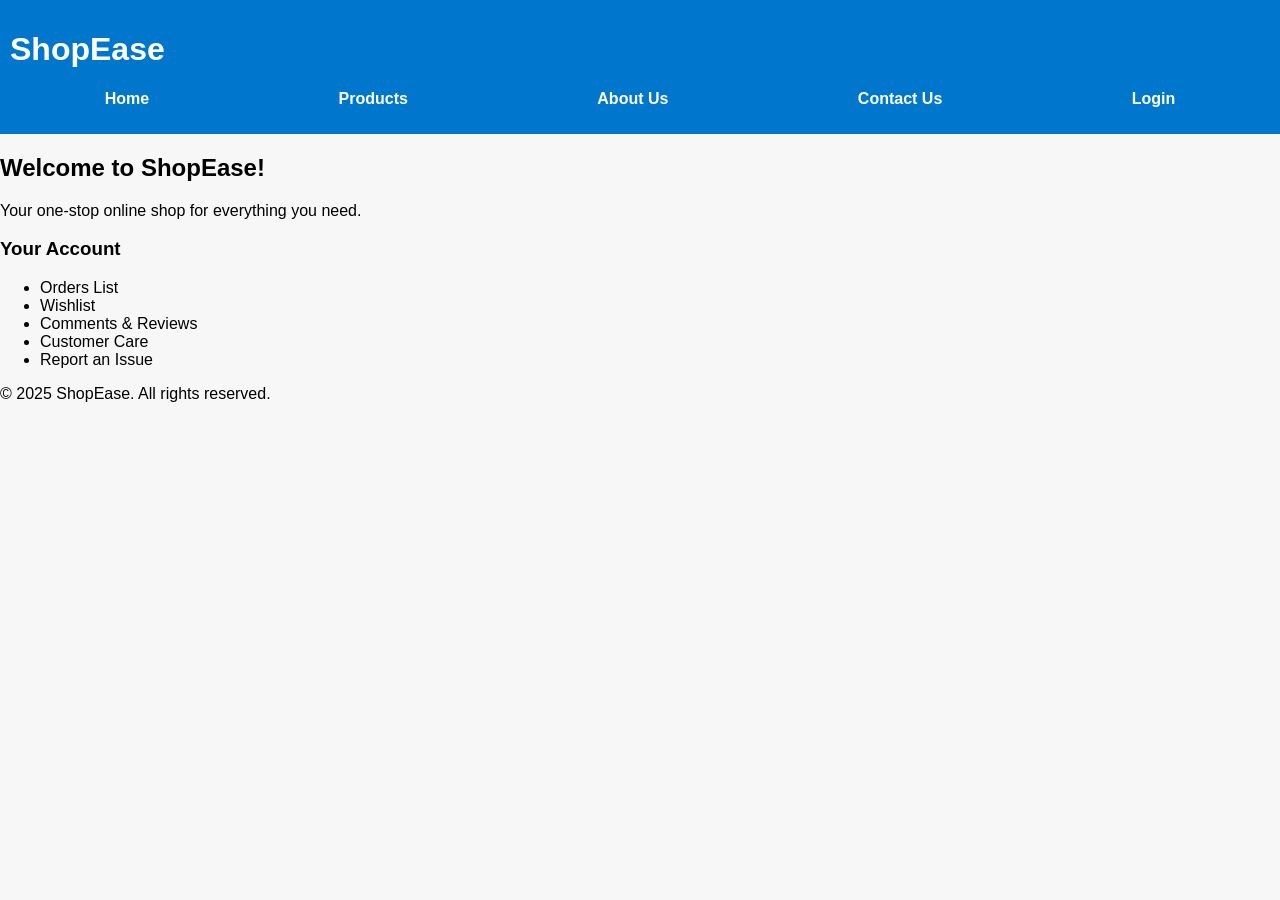
<file: index.html>
<!DOCTYPE html>
<html lang="en">
<head>
  <meta charset="UTF-8">
  <title>ShopEase - Home</title>
  <link rel="stylesheet" href="style.css">
</head>
<body>

  <!-- Navigation Menu -->
  <header>
    <h1>ShopEase</h1>
    <nav>
      <ul>
        <li><a href="index.html">Home</a></li>
        <li><a href="products.html">Products</a></li>
        <li><a href="about.html">About Us</a></li>
        <li><a href="contact.html">Contact Us</a></li>
        <li><a href="login.html">Login</a></li>
      </ul>
    </nav>
  </header>

  <!-- Main Content -->
  <section class="home-banner">
    <h2>Welcome to ShopEase!</h2>
    <p>Your one-stop online shop for everything you need.</p>
  </section>

  <!-- Orders, Wishlist, Reviews Section -->
  <section class="extras">
    <h3>Your Account</h3>
    <ul>
      <li>Orders List</li>
      <li>Wishlist</li>
      <li>Comments & Reviews</li>
      <li>Customer Care</li>
      <li>Report an Issue</li>
    </ul>
  </section>

  <footer>
    <p>© 2025 ShopEase. All rights reserved.</p>
  </footer>

</body>
</html>
</file>
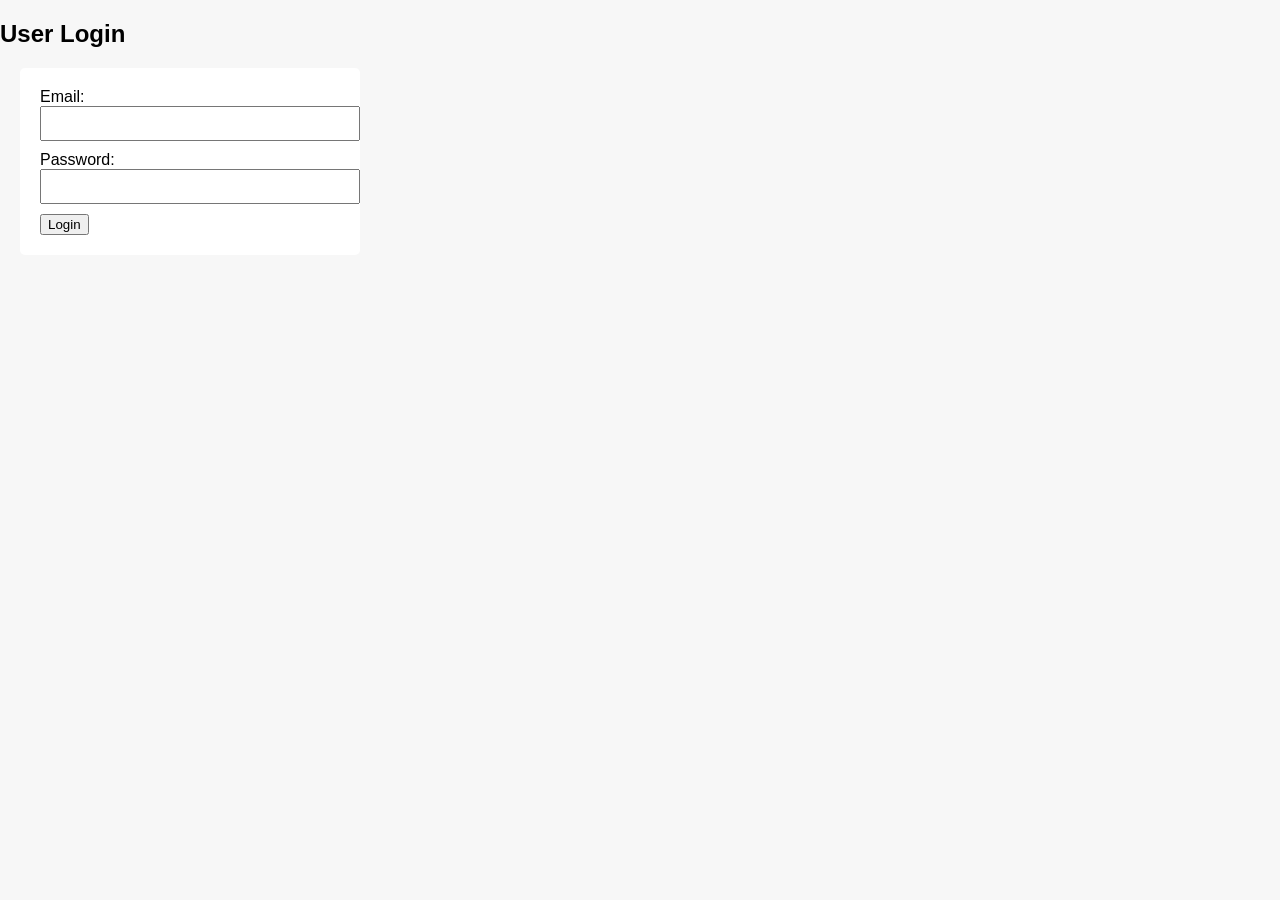
<file: login.html>
<!DOCTYPE html>
<html lang="en">
<head>
  <meta charset="UTF-8">
  <title>Login - ShopEase</title>
  <link rel="stylesheet" href="style.css">
  <script defer src="script.js"></script>
</head>
<body>
  <h2>User Login</h2>
  <form id="loginForm">
    <label>Email:</label>
    <input type="email" id="loginEmail" required><br>

    <label>Password:</label>
    <input type="password" id="loginPassword" required><br>

    <button type="submit">Login</button>
  </form>

  <p id="loginMsg"></p>
</body>
</html>
</file>
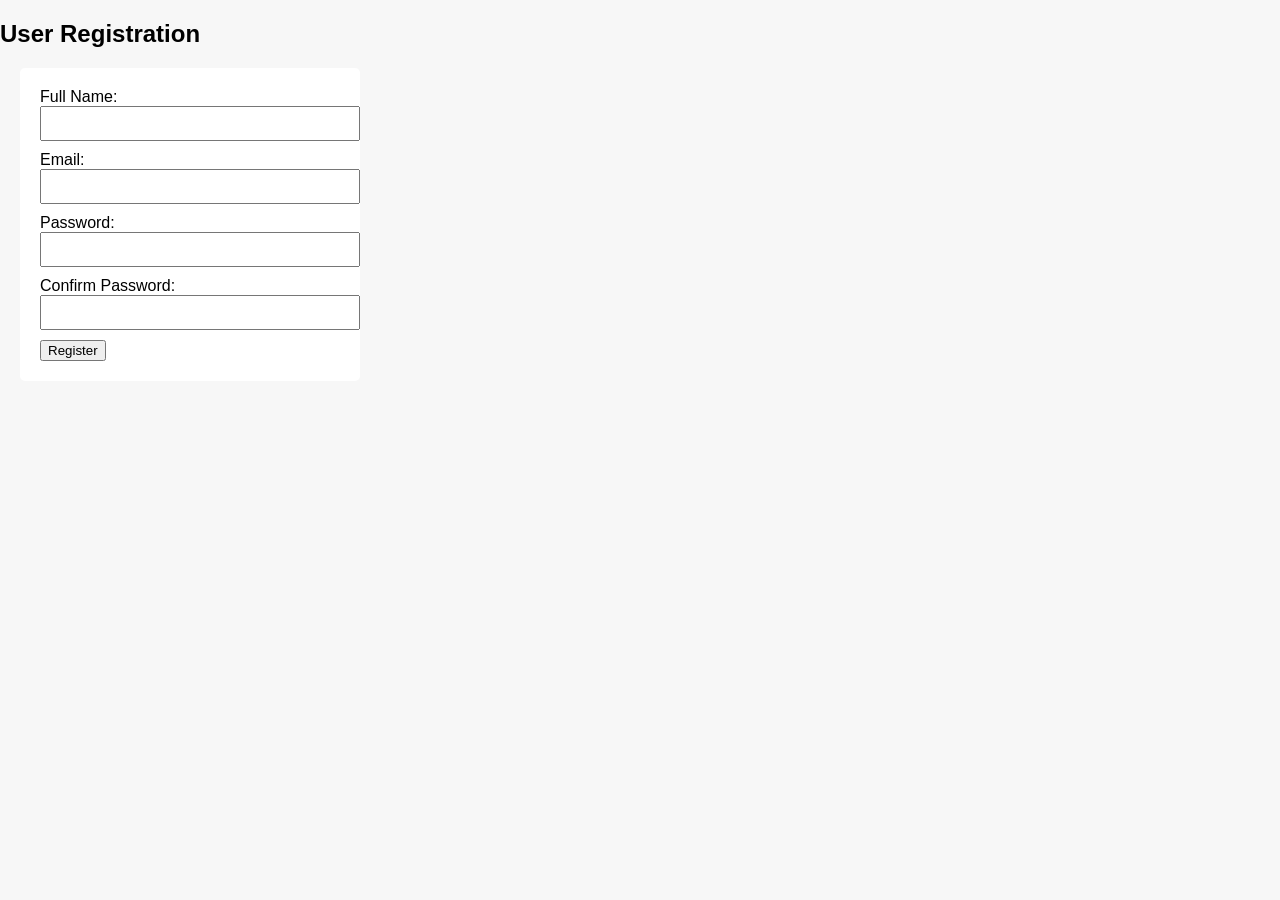
<file: register.html>
<!DOCTYPE html>
<html lang="en">
<head>
  <meta charset="UTF-8">
  <title>Register - ShopEase</title>
  <link rel="stylesheet" href="style.css">
  <script defer src="script.js"></script>
</head>
<body>
  <h2>User Registration</h2>
  <form id="registerForm">
    <label>Full Name:</label>
    <input type="text" id="name" required><br>

    <label>Email:</label>
    <input type="email" id="email" required><br>

    <label>Password:</label>
    <input type="password" id="password" required><br>

    <label>Confirm Password:</label>
    <input type="password" id="confirmPassword" required><br>

    <button type="submit">Register</button>
  </form>

  <p id="message"></p>
</body>
</html>
</file>
<file: style.css>
body {
  font-family: Arial, sans-serif;
  margin: 0;
  padding: 0;
  background: #f7f7f7;
}

header {
  background: #0077cc;
  color: white;
  padding: 10px;
}

nav ul {
  list-style: none;
  display: flex;
  justify-content: space-around;
  padding: 0;
}

nav a {
  color: white;
  text-decoration: none;
  font-weight: bold;
}

.product-list {
  display: flex;
  gap: 20px;
  padding: 20px;
}

.product {
  background: white;
  padding: 10px;
  border: 1px solid #ccc;
  text-align: center;
}

form {
  margin: 20px;
  background: white;
  padding: 20px;
  border-radius: 5px;
  width: 300px;
}

input {
  width: 100%;
  margin-bottom: 10px;
  padding: 8px;
}
</file>
